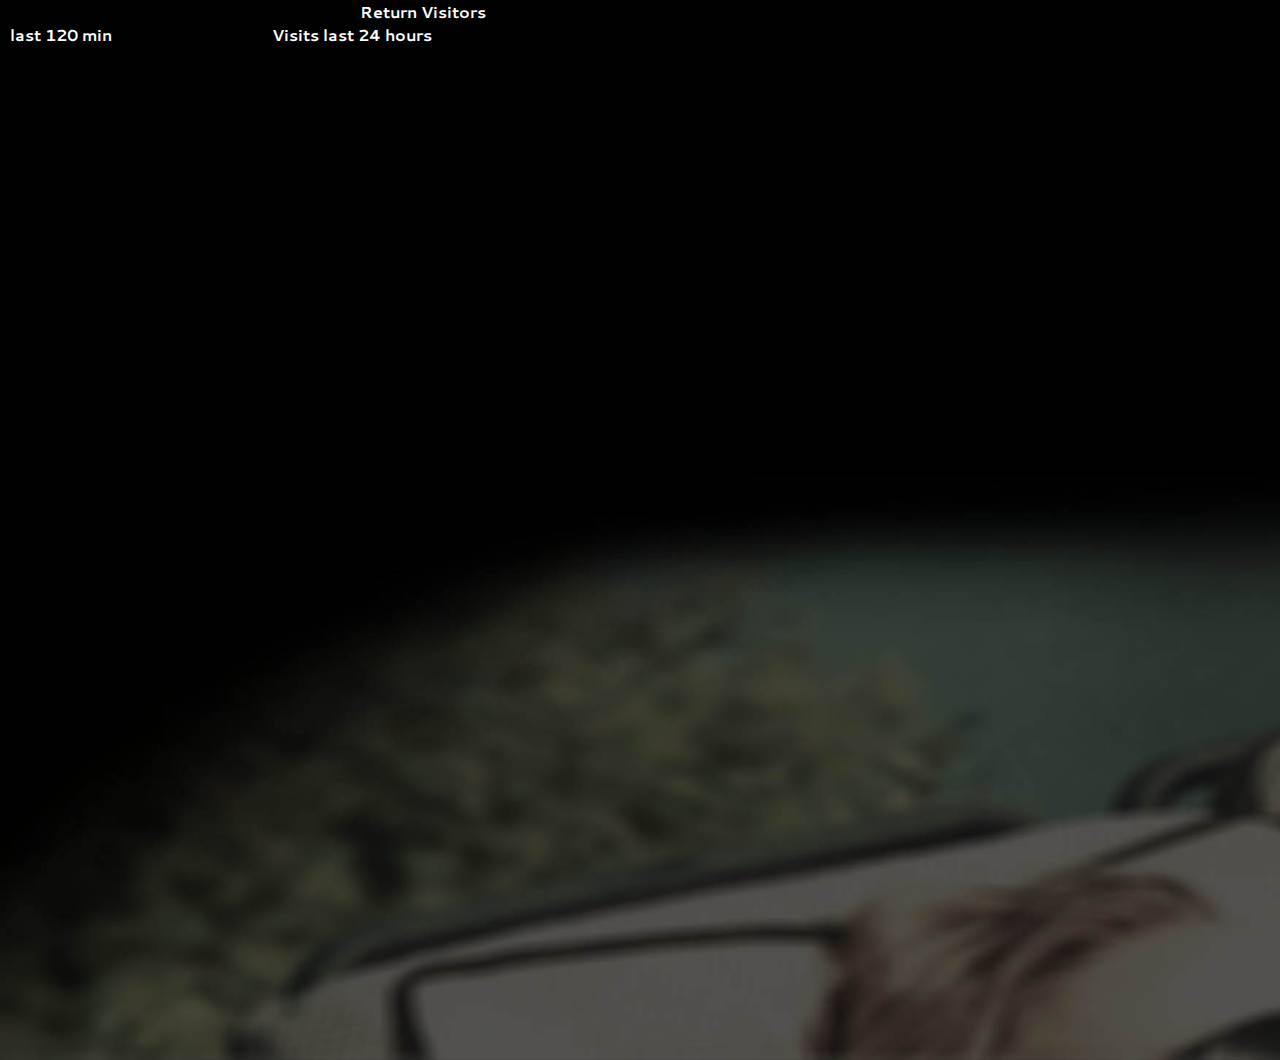
<file: index.html>
<!DOCTYPE html PUBLIC "-//W3C//DTD HTML 4.01//EN" "http://www.w3.org/TR/html4/strict.dtd">
<html>
<head>
    <title>Google Analytics Multi-Site Dashboard</title>
    <link rel="stylesheet" type="text/css"      href="//fonts.googleapis.com/css?family=Cantarell|Inconsolata">
    <link rel="stylesheet" type="text/css"      href="./styles/pretty.css">
    <script type="text/javascript" src="./scripts/gaAuth.js"></script></head>
    <script src="//ajax.googleapis.com/ajax/libs/jquery/1.11.0/jquery.min.js"></script>
    <script type='text/javascript' src='https://www.google.com/jsapi'></script>
    <script src="https://apis.google.com/js/client.js?onload=handleClientLoad"></script>
    <script type="text/javascript" src="./scripts/roundRobin.js"></script>
</head>
<body topmargin=0 leftmargin=0 rightmargin=0>
<div class="header">

    <table border=0 cellpadding=0 cellspacing=0 style="width:100%;padding-left:10px;" id='tblSpyList'>

        <tr style="height:1px;">
            <td width=1></td>
            <td><span style="padding-left:350px;"><b>Return&nbsp;Visitors</b></span><span style="padding-left:810px;"><b>Visits last 120 min</b></span><span style="padding-left:160px;"><b>Visits last 24 hours</b></span></td>
        </tr>
        <tr>
            <td id="gauge0" width=1><div id='chart_div0' ></div></td>
            <td id="iframe0"></td>
        </tr>
        <tr class="clsframeRow" >
            <td id="gauge1" width=1><div id='chart_div1'></div></td>
            <td id="iframe1" ></td>
        </tr>
        <tr class="clsframeRow">
            <td id="gauge2" width=1><div id='chart_div2'></div></td>
            <td id="iframe2" ></td>
        </tr>
        <tr class="clsframeRow">
            <td id="gauge3" width=1><div id='chart_div3'></div></td>
            <td id="iframe3" ></td>
        </tr>
        <tr class="clsframeRow" >
            <td id="gauge4" width=1><div id='chart_div4'></div></td>
            <td id="iframe4" ></td>
        </tr>
        <tr class="clsframeRow">
            <td id="gauge5" width=1><div id='chart_div5'></div></td>
            <td id="iframe5" ></td>
        </tr>
        <tr class="clsframeRow">
            <td id="gauge6" width=1><div id='chart_div6'></div></td>
            <td id="iframe6" ></td>
        </tr>
        <tr class="clsframeRow">
            <td id="gauge7" width=1><div id='chart_div7'></div></td>
            <td id="iframe7" ></td>
        </tr>
    </table>
    <button id="authorize-button" style="visibility: hidden">Authorize</button>

</div>
</body>
</html>
</file>
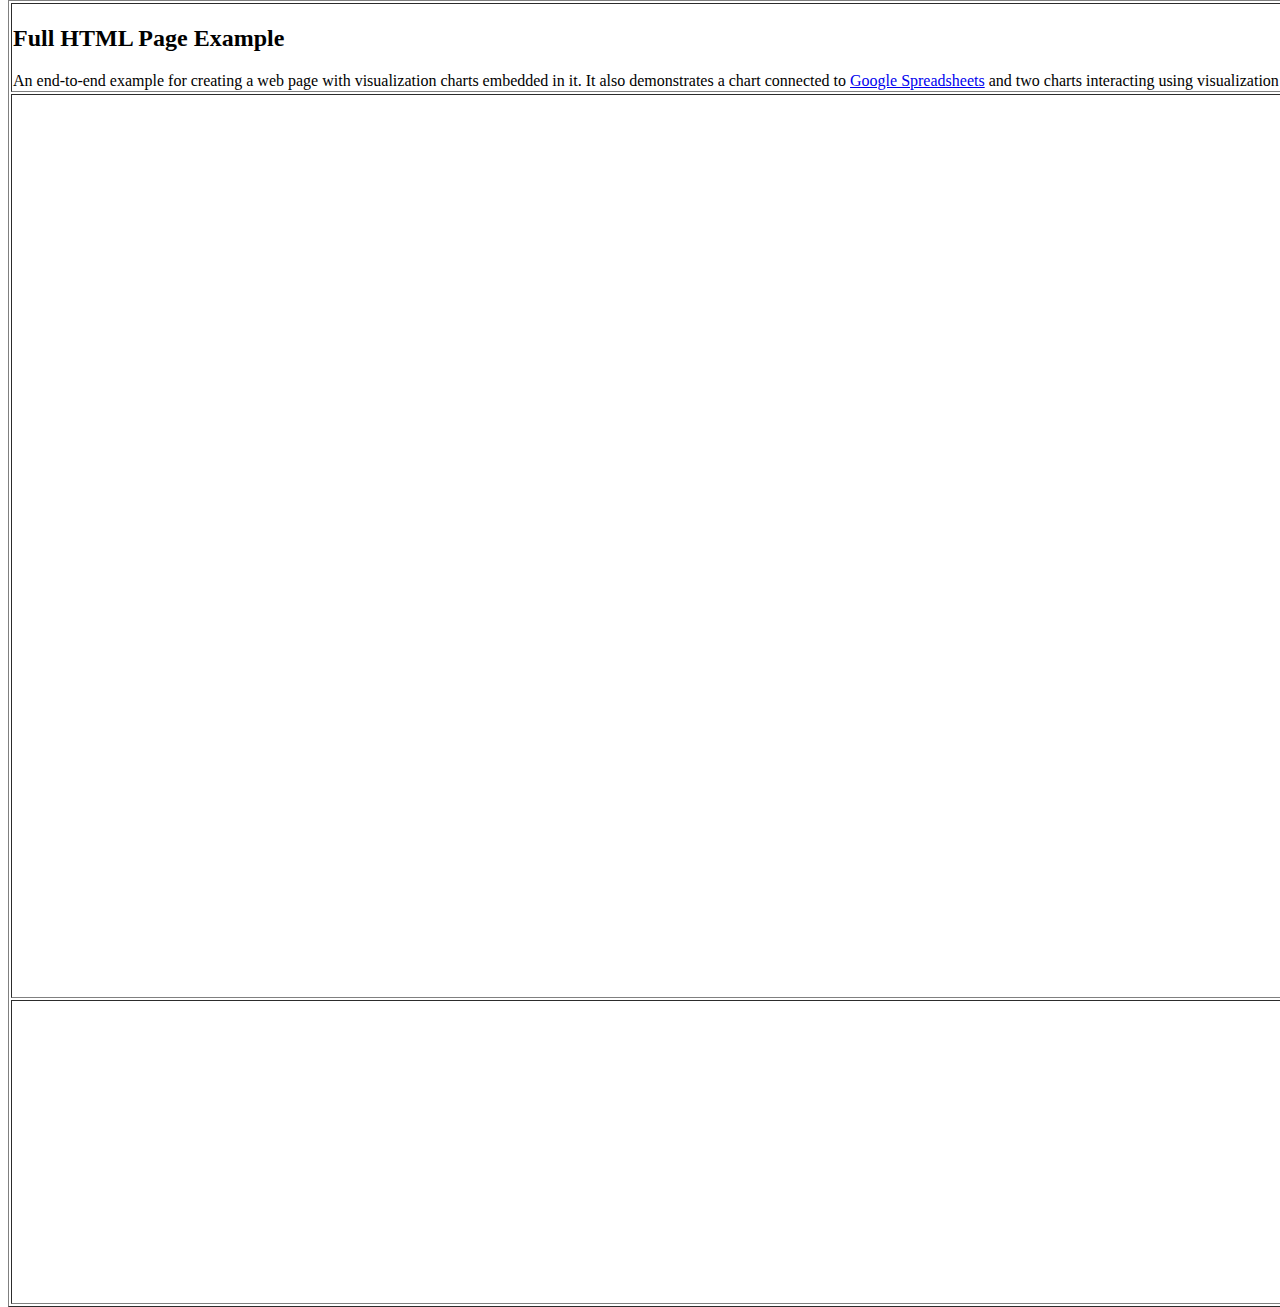
<file: tests/mapView.html>
<!DOCTYPE html>
<html lang="en" class="devsite">
<head>
    <script type="text/javascript" src="https://www.google.com/jsapi"></script>
    <script type="text/javascript">
      google.load('visualization', '1', {'packages': ['table', 'map', 'corechart']});
      google.setOnLoadCallback(initialize);

      function initialize() {
        // The URL of the spreadsheet to source data from.
        var query = new google.visualization.Query(
            'https://spreadsheets.google.com/pub?key=pCQbetd-CptF0r8qmCOlZGg');
        query.send(draw);
      }

      function draw(response) {
        if (response.isError()) {
          alert('Error in query');
        }

        var ticketsData = response.getDataTable();
        var chart = new google.visualization.ColumnChart(
            document.getElementById('chart_div'));
        chart.draw(ticketsData, {'isStacked': true, 'legend': 'bottom',
            'vAxis': {'title': 'Zipcode'}});

        var geoData = google.visualization.arrayToDataTable([
          ['Lat', 'Lon', 'Name', 'Food?'],
          
		  [36.0827, -97.1778, 'Somewhere in America', false],
		  [41.5687, -88.2004, 'Another place in America', false],
          [40.2748, -111.7142, 'Yet Another place in America', false],
		  [36.0262, -95.7750, 'Yet Another place in America', false],
		  [29.8913, -97.9433, 'Somewhere else in America', false]]);
		  

        var geoView = new google.visualization.DataView(geoData);
        geoView.setColumns([0, 1]);

        var table =
            new google.visualization.Table(document.getElementById('table_div'));
        table.draw(geoData, {showRowNumber: false});

        var map =
            new google.visualization.Map(document.getElementById('map_div'));
        map.draw(geoView, {showTip: true});

        // Set a 'select' event listener for the table.
        // When the table is selected, we set the selection on the map.
        google.visualization.events.addListener(table, 'select',
            function() {
              map.setSelection(table.getSelection());
            });

        // Set a 'select' event listener for the map.
        // When the map is selected, we set the selection on the table.
        google.visualization.events.addListener(map, 'select',
            function() {
              table.setSelection(map.getSelection());
            });
      }
    </script>
  </head>
  <body topmargin="0">
  <table border=1>
	<tr>
		<td colspan=2><h2 id="full_html_page_example">Full HTML Page Example</h2>
			An end-to-end example for creating a web page with visualization charts embedded in it. It also demonstrates a chart connected to <a href="/chart/interactive/docs/spreadsheets">Google Spreadsheets</a> and two charts interacting using visualization <a href="/chart/interactive/docs/events">Events</a>.
		</td>
	</tr>
      <tr valign="top">
        <td>
          <div id="map_div" style="width: 1500px; height: 900px;"></div>
        </td>
        <td style="width: 50%;">
          <div id="table_div"></div>
        </td>
      </tr>
      <tr>
        <td colSpan=2>
          <div id="chart_div" style="align: center; width: 700px; height: 300px;"></div>
        </td>
      </tr>
    </table>
	
</body>
</html>
</file>
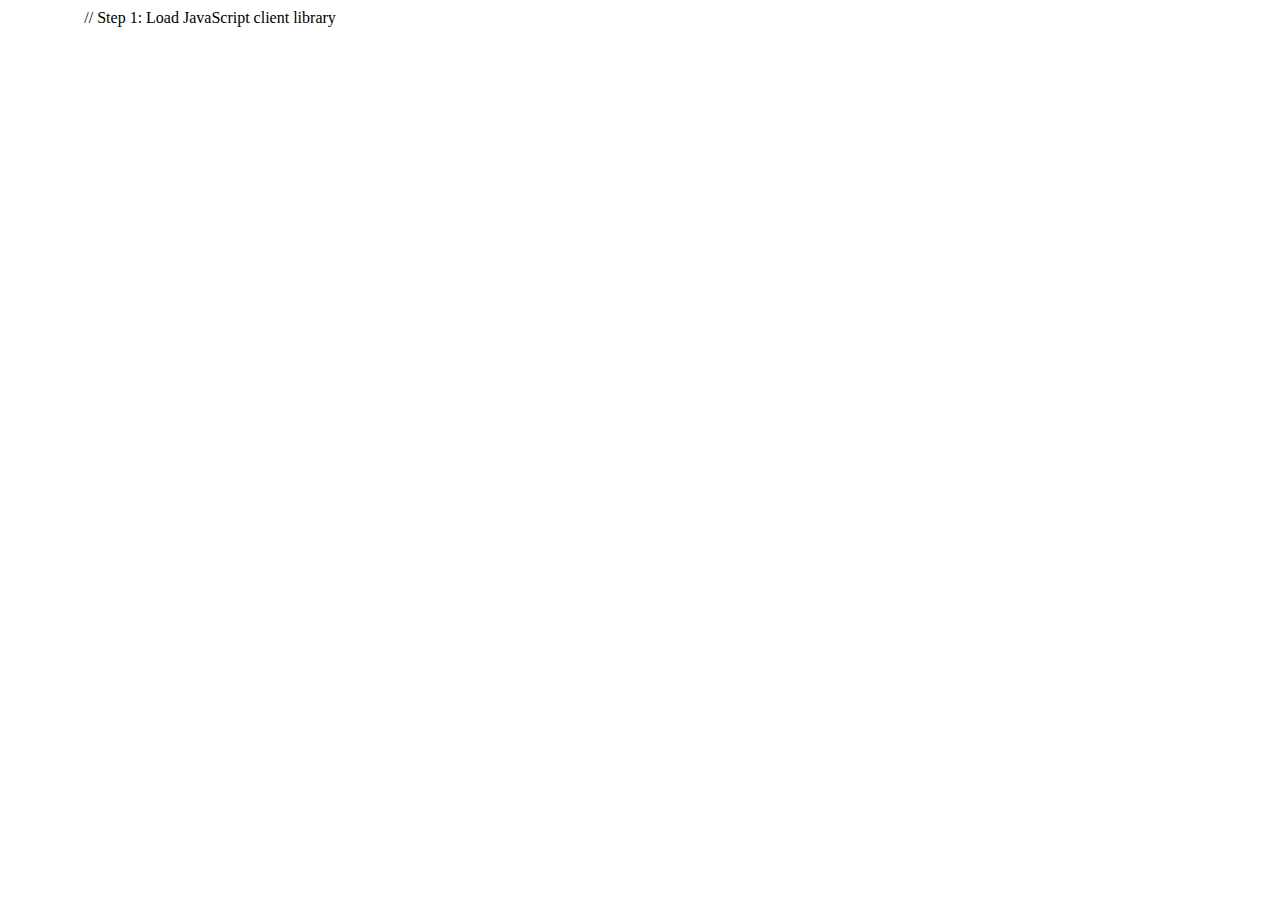
<file: tests/sampleRequestGPlusProfileInfo.html>
<!DOCTYPE html>
<html>
  <head>
    <meta charset='utf-8' />
    <style>
      #info {
        border: 1px solid black;
        padding: 0.25em;
      }
    </style>
    </head>
  <body>
<!--Add a button for the user to click to initiate auth sequence -->
    <button id="authorize-button" style="visibility: hidden">Authorize</button>
    <script type="text/javascript">

      var clientId = '190730675266-4vk9mu41if285un9ekdkqmojrejbrc59';

      var apiKey = 'AIzaSyAPldPbOA5V__kr8H0oZTMQJ6MI6gvWXYU';

      var scopes = 'https://www.googleapis.com/auth/plus.me';

      function handleClientLoad() {
        // Step 2: Reference the API key
        gapi.client.setApiKey(apiKey);
        window.setTimeout(checkAuth,1);
      }

      function checkAuth() {
        gapi.auth.authorize({client_id: clientId, scope: scopes, immediate: true}, handleAuthResult);
      }

      function handleAuthResult(authResult) {
        var authorizeButton = document.getElementById('authorize-button');
        if (authResult && !authResult.error) {
          authorizeButton.style.visibility = 'hidden';
          makeApiCall();
        } else {
          authorizeButton.style.visibility = '';
          authorizeButton.onclick = handleAuthClick;
        }
      }

      function handleAuthClick(event) {
        // Step 3: get authorization to use private data
        gapi.auth.authorize({client_id: clientId, scope: scopes, immediate: false}, handleAuthResult);
        return false;
      }

      // Load the API and make an API call.  Display the results on the screen.
      function makeApiCall() {
        // Step 4: Load the Google+ API
        gapi.client.load('plus', 'v1', function() {
          // Step 5: Assemble the API request
          var request = gapi.client.plus.people.get({
            'userId': 'me'
          });
          // Step 6: Execute the API request
          request.execute(function(resp) {
            var heading = document.createElement('h4');
            var image = document.createElement('img');
            image.src = resp.image.url;
            heading.appendChild(image);
            heading.appendChild(document.createTextNode(resp.displayName));

            document.getElementById('content').appendChild(heading);
          });
        });
      }
    </script>
    // Step 1: Load JavaScript client library
    <script src="https://apis.google.com/js/client.js?onload=handleClientLoad"></script>

    <div id="content"></div>
    </body>
</html>
</file>
<file: styles/pretty.css>
body {
  font-family: 'Cantarell', arial, serif;
  
	color:white;
	background-color: transparent;
}
a, pre {
  font-family: Inconsolata;
}

#ga-table > li {
  list-style-type: none;
  overflow: hidden;
}
#ga-table > li > * {
  display: block;
  float: left;
  margin: 0;
 
}

.c1, .c2 {
  width: 90px;
}
input {
  display: block;
}
.note {
  
  color: #777;
}
.weeklyReport{
    
    
    
    
}
.clsIframe{

  /*background-color:#525252;*/
  font-color:white;
  
  
}

.clsframeRow{
  
  vertical-align: top;
  /*
  background-color:#525252;
  padding-top: 10px; 
  */
  font-color:white;
  font-size: 16px;
  
  
}

.header {

height:1060px;
 background-repeat: no-repeat;
background: url("./header_background.jpg");
-webkit-background-size: cover;
-moz-background-size: cover;
-o-background-size: cover;
background-size: 1920px 1060px;

}
</file>
